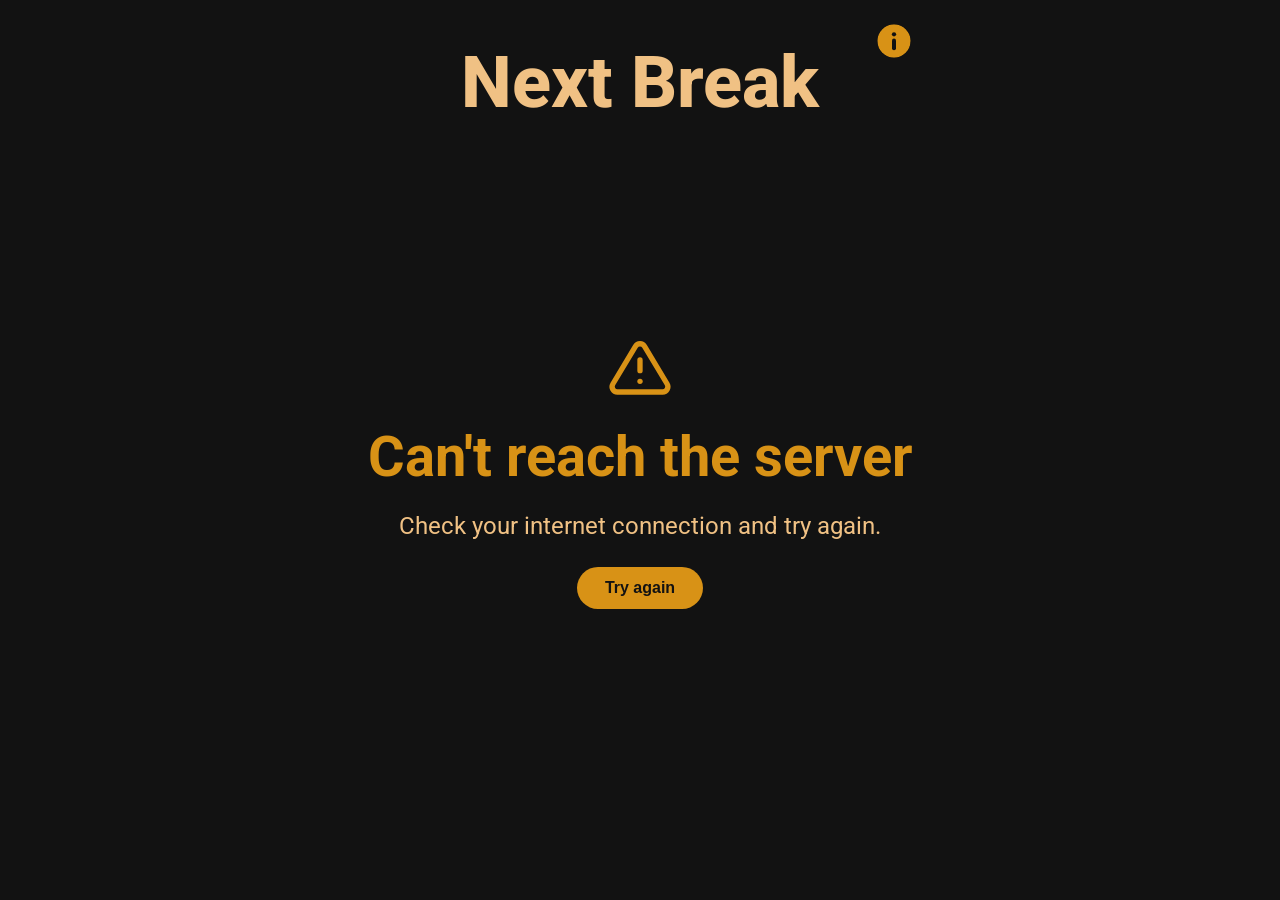
<file: index.html>
<!DOCTYPE html>
<html lang="en">
<head>
    <meta charset="UTF-8">
    <meta name="viewport" content="width=device-width, initial-scale=1.0">
    <meta name="theme-color" content="#212121">
    <title>Next Break</title>

    <meta name="description" content="School holiday and break countdown for South Tyrol (Südtirol). Track remaining school days until all upcoming breaks, holidays and days off.">
    <link rel="canonical" href="https://nextbreak.julianjesacher.org/">

    <meta name="google-site-verification" content="JOa_tQquBFCOXgk2BEPx4qZGrRJq0x8c56dbaamgwYg" />

    <link rel="preconnect" href="https://fonts.googleapis.com">
    <link rel="preconnect" href="https://fonts.gstatic.com" crossorigin>
    <link href="https://fonts.googleapis.com/css2?family=Roboto:ital,wght@0,400;0,500;0,700;0,800;1,400&display=swap" rel="stylesheet">

    <link rel="icon" type="image/svg+xml" href="assets/icons/favicon.svg" sizes="any">
    <link rel="icon" type="image/png" href="assets/icons/favicon.png">

    <link rel="stylesheet" href="style.css">
</head>
<body>
    <div id="loading-screen">
        <div class="spinner"></div>
    </div>

    <div id="app-container" hidden>
        <header id="top-bar">
            <div class="inner">
                <button id="about-button" class="icon-button" aria-label="About this app">
                    <svg viewBox="0 0 24 24">
                        <mask id="info-mask">
                            <circle cx="12" cy="12" r="10" fill="white"/>
                            <circle cx="12" cy="8" r="1.3" fill="black"/>
                            <rect x="10.8" y="10.5" width="2.4" height="7" rx="1.2" fill="black"/>
                        </mask>
                        <circle cx="12" cy="12" r="10" fill="currentColor" mask="url(#info-mask)"/>
                    </svg>
                </button>
                <h1 id="title" translate="no">Next Break</h1>
                <p id="status-text">Test</p>
            </div>
        </header>

        <div id="app">
            <main id="content">
                <div id="pager-section">
                    <div id="pager-wrapper">
                        <button id="pager-prev" class="pager-arrow" aria-label="Previous">‹</button>

                        <div id="pager">
                            <div id="pager-track">
                                <div class="pager-page">
                                    <p class="holiday-countdown">12</p>
                                    <p class="holiday-label">school days until<br>autumn break</p>
                                </div>
                                <div class="pager-page">
                                    <p class="holiday-countdown">35</p>
                                    <p class="holiday-label">school days until<br>winter break</p>
                                </div>
                                <div class="pager-page">
                                    <p class="holiday-countdown">57</p>
                                    <p class="holiday-label">school days until<br>carnival break</p>
                                </div>
                            </div>
                        </div>

                        <button id="pager-next" class="pager-arrow" aria-label="Next">›</button>
                    </div>

                    <div id="pager-pills">

                    </div>
                </div>

                <p id="next-day-off">Next day off in 3 days</p>
            </main>

            <footer id="bottom-bar">
                <div class="inner" id="bottom-bar-inner">
                    <p id="school-days-left">20 school days left</p>
                    <div id="progress-bar">
                        <div id="progress-bar-fill"></div>
                        <p id="progress-bar-label">42%</p>
                    </div>
                </div>
            </footer>
        </div>

        <div id="summer-screen" hidden>
            <h1>It's summer!</h1>
            <p>Relax, bro.</p>
        </div>
        
        <div id="error-screen" hidden>
            <div id="error-icon" aria-hidden="true"></div>
            <h1 id="error-title"></h1>
            <p id="error-message"></p>
            <button id="error-retry" hidden>Try again</button>
        </div>
        <div id="about-overlay" class="overlay" hidden>
            <div id="about-dialog" role="dialog" aria-modal="true" aria-labelledby="about-title">
                <button id="about-close" class="icon-button" aria-label="Close">
                    <svg viewBox="0 0 24 24" fill="none" stroke="currentColor" stroke-width="2" stroke-linecap="round" stroke-linejoin="round">
                        <line x1="18" y1="6" x2="6" y2="18"/>
                        <line x1="6" y1="6" x2="18" y2="18"/>
                    </svg>
                </button>

                <h2 id="about-title">About this page</h2>
                <p id="about-developer">Created by Julian Jesacher</p>
                <p id="about-version"></p>

                <div id="about-buttons">
                    <a id="about-app-download" class="link-button" href="#" target="_blank" rel="noopener">
                        <svg viewBox="0 0 24 24" fill="none" stroke="currentColor" stroke-width="2" stroke-linecap="round" stroke-linejoin="round">
                            <path d="M21 15v4a2 2 0 0 1-2 2H5a2 2 0 0 1-2-2v-4"/>
                            <polyline points="7 10 12 15 17 10"/>
                            <line x1="12" y1="15" x2="12" y2="3"/>
                        </svg>
                        <span>Download the app</span>
                        <svg viewBox="0 0 24 24" fill="none" stroke="currentColor" stroke-width="2" stroke-linecap="round" stroke-linejoin="round">
                            <path d="M18 13v6a2 2 0 0 1-2 2H5a2 2 0 0 1-2-2V8a2 2 0 0 1 2-2h6"/>
                            <polyline points="15 3 21 3 21 9"/>
                            <line x1="10" y1="14" x2="21" y2="3"/>
                        </svg>
                    </a>

                    <a id="about-source-code" class="link-button" href="#" target="_blank" rel="noopener">
                        <svg viewBox="0 0 24 24" fill="none" stroke="currentColor" stroke-width="2" stroke-linecap="round" stroke-linejoin="round">
                            <polyline points="16 18 22 12 16 6"/>
                            <polyline points="8 6 2 12 8 18"/>
                        </svg>
                        <span>View source code</span>
                        <svg viewBox="0 0 24 24" fill="none" stroke="currentColor" stroke-width="2" stroke-linecap="round" stroke-linejoin="round">
                            <path d="M18 13v6a2 2 0 0 1-2 2H5a2 2 0 0 1-2-2V8a2 2 0 0 1 2-2h6"/>
                            <polyline points="15 3 21 3 21 9"/>
                            <line x1="10" y1="14" x2="21" y2="3"/>
                        </svg>
                    </a>
                </div>
            </div>
        </div>
    </div>

    <script type="module" src="script.js"></script>
</body>
</html>
</file>
<file: style.css>
:root {
    --background-primary: #121212;
    --background-secondary: #212121;

    --content-primary: #d89216;
    --content-secondary: #f0c184;
    --content-tertiary: #404040;
    --content-tertiary-container: #505050;
}

* {
    margin: 0;
    padding: 0;
    box-sizing: border-box;
}

html {
    scrollbar-color: var(--content-tertiary-container) var(--background-primary);
}

html::-webkit-scrollbar-thumb {
    background-color: var(--content-tertiary-container);
}

body {
    background-color: var(--background-primary);
    font-family: 'Roboto', sans-serif;
}

#title {
    color: var(--content-secondary);
    font-size: clamp(2.4rem, 13vmin, 4.5rem);
    font-weight: 800;
    text-align: center;
}

#status-text {
    color: var(--content-tertiary-container);
    font-style: italic;
    text-align: center;
    font-size: clamp(1.1rem, 5.5vmin, 1.5rem);
}

#top-bar {
    padding: 40px 20px 20px;
}

.icon-button {
    background: none;
    border: none;
    cursor: pointer;
    display: flex;
    align-items: center;
    justify-content: center;
    padding: 6px;
    border-radius: 50%;
    transition: opacity 0.15s ease, background-color 0.15s ease, transform 0.1s ease;
}

@media (hover: hover) {
    #about-button:hover {
        opacity: 0.9;
        background-color: var(--background-secondary);
    }
}

#about-button:active {
    transform: scale(0.9);
    background-color: var(--content-tertiary);
}

@media (hover: hover) {
    #about-close:not(:disabled):hover {
        opacity: 0.95;
        background-color: color-mix(in srgb, var(--content-tertiary-container) 25%, var(--background-secondary));
    }
}

#about-close:not(:disabled):active {
    transform: scale(0.9);
    background-color: color-mix(in srgb, var(--content-tertiary-container) 40%, var(--background-secondary));
}

#about-button svg {
    width: 40px;
    height: 40px;
}

#about-button {
    position: absolute;
    top: -25px;
    right: 0;
    color: var(--content-primary);
}

@media (max-width: 420px) {
    #top-bar {
        padding-left: 12px;
        padding-right: 12px;
    }
    
    #about-button {
        right: -6px;
        top: -25px;
    }
}

#loading-screen {
    position: fixed;
    inset: 0;
    background-color: var(--background-primary);
    display: flex;
    align-items: center;
    justify-content: center;
    z-index: 10;
}

#loading-screen.hidden {
    opacity: 0;
    pointer-events: none;
    transition: opacity 0.3s ease;
}

.spinner {
    width: 36px;
    height: 36px;
    border: 3px solid var(--content-tertiary);
    border-top-color: var(--content-primary);
    border-radius: 50%;
    animation: spin 0.8s linear infinite;
}

@keyframes spin {
    to { transform: rotate(360deg); }
}

#app {
    flex: 1;
    display: flex;
    flex-direction: column;
}

#summer-screen[hidden],
#error-screen[hidden],
#app[hidden] {
    display: none;
}

.inner {
    max-width: 560px;
    margin: 0 auto;
    width: 100%;
    position: relative;
}

#content {
    flex: 1;
    max-width: 560px;
    margin: 0 auto;
    width: 100%;
    display: flex;
    flex-direction: column;
}

#pager-section {
    flex: 1;
    display: flex;
    flex-direction: column;
    justify-content: center;
    align-items: center;
    min-height: 0;
}

#bottom-bar {
    background-color: var(--background-secondary);
    padding: 20px;
}

#bottom-bar-inner {
    display: flex;
    flex-direction: column;
    align-items: center;
    gap: 16px;
}

#school-days-left {
    color: var(--content-primary);
    font-size: clamp(1.5rem, 6vmin, 2rem);
    font-weight: 700;
}

#progress-bar {
    position: relative;
    width: 100%;
    height: 36px;
    border-radius: 10px;
    background-color: var(--content-tertiary);
    overflow: hidden;
}

#progress-bar-fill {
    position: absolute;
    top: 0;
    left: 0;
    height: 100%;
    width: 42%;
    background-color: var(--content-primary);
}

#progress-bar-label {
    position: absolute;
    top: 0;
    left: 0;
    width: 100%;
    height: 100%;
    font-size: 1.6rem;
    display: flex;
    align-items: center;
    justify-content: center;
    color: var(--content-secondary);
    font-weight: 700;
}

.holiday-countdown {
    color: var(--content-primary);
    font-size: clamp(4rem, 22vmin, 7.5rem);
    font-weight: 800;
    text-align: center;
    line-height: 1.5;
}
.holiday-label {
    color: var(--content-secondary);
    font-size: clamp(1.4rem, 7.5vmin, 2.2rem);
    text-align: center;
    line-height: 1.3;
    white-space: pre-line;
}

#next-day-off {
    color: var(--content-tertiary);
    font-size: clamp(1.2rem, 6vmin, 1.7rem);
    text-align: center;
    padding-bottom: 20px;
}

#summer-screen,
#error-screen  {
    flex: 1;
    display: flex;
    flex-direction: column;
    align-items: center;
    justify-content: center;
    text-align: center;
    gap: 20px;
    padding: 20px 20px 120px 20px;
}

#summer-screen h1 {
    color: var(--content-primary);
    font-size: clamp(2.2rem, 14vmin, 4rem);
}

#summer-screen p {
    color: var(--content-secondary);
    font-size: clamp(1.2rem, 8.5vmin, 2.3rem);
    line-height: 1.4;
}

#error-screen h1 {
    color: var(--content-primary);
    font-size: clamp(2.5rem, 10vmin, 3.5rem);
}

#error-screen p {
    color: var(--content-secondary);
    font-size: clamp(1.2rem, 5.5vmin, 1.5rem);
    line-height: 1.4;
}

#error-icon svg {
    width: 64px;
    height: 64px;
    color: var(--content-primary);
}

#error-retry {
    margin-top: 4px;
    padding: 12px 28px;
    border-radius: 999px;
    border: none;
    background-color: var(--content-primary);
    color: var(--background-primary);
    font-size: 1rem;
    font-weight: 700;
    cursor: pointer;
    user-select: none;
    transition: background-color 0.15s ease, transform 0.1s ease, filter 0.15s ease;
}

@media (hover: hover) {
    #error-retry:hover {
        background-color: var(--content-secondary);
        transform: translateY(-1px);
    }
}

#error-retry:active {
    transform: scale(0.96);
    filter: brightness(0.85);
}

#error-retry[hidden] {
    display: none;
}

#pager {
    position: relative;
    overflow: hidden;
    flex: 1;
    touch-action: pan-y;
    padding: 40px 0;
}

#pager-track {
    display: flex;
    width: 100%;
    height: 100%;
}

#app-container {
    min-height: 100dvh;
    background-color: var(--background-primary);
    display: flex;
    flex-direction: column;
}

.pager-page {
    flex: 0 0 100%;
    min-width: 0;
    display: flex;
    flex-direction: column;
    align-items: center;
    justify-content: center;
    padding: 0 20px;
}

#pager-wrapper {
    display: flex;
    align-items: center;
    width: 100%;
}

.pager-arrow {
    width: 44px;
    height: 44px;
    border-radius: 50%;
    background-color: var(--background-secondary);
    border: none;
    color: var(--content-secondary);
    font-size: 1.5rem;
    display: flex;
    align-items: center;
    justify-content: center;
    cursor: pointer;
    user-select: none;
    flex-shrink: 0;
    transition: background-color 0.15s ease, color 0.15s ease, transform 0.1s ease;
}

@media(hover: hover) {
    .pager-arrow:not(:disabled):hover {
        color: var(--content-primary);
        background-color: var(--content-tertiary);
    }
}

.pager-arrow:not(:disabled):active {
    transform: scale(0.9);
    background-color: var(--content-tertiary-container);
}

.pager-arrow:disabled {
    opacity: 0.3;
    cursor: default;
}

#pager-next {
    margin-right: 10px;
}

#pager-prev {
    margin-left: 10px;
}

#pager-pills {
    display: flex;
    justify-content: center;
    gap: 4px;
}

.pill {
    width: 32px;
    height: 32px;
    display: flex;
    align-items: center;
    justify-content: center;
    background: none;
    border: none;
    padding: 0;
    cursor: pointer;
    transition: transform 0.1s ease;
}

.pill-dot {
    width: 8px;
    height: 8px;
    border-radius: 999px;
    background-color: var(--content-tertiary);
    transition: width 0.2s ease, background-color 0.2s ease, opacity 0.15s ease, transform 0.1s ease;
}

@media (hover: hover) {
    .pill:hover:not(.active) .pill-dot {
        background-color: var(--content-tertiary-container);
    }

    .pill.active:hover .pill-dot {
        opacity: 0.9;
    }
}

.pill:active {
    transform: scale(0.9);
}

.pill.active .pill-dot {
    width: 24px;
    background-color: var(--content-primary);
}

.overlay {
    position: fixed;
    inset: 0;
    background-color: rgba(0, 0, 0, 0.6);
    display: flex;
    overflow-y: auto;
    overscroll-behavior: contain;
    justify-content: center;
    z-index: 20;
    padding: 20px;

    opacity: 1;
    visibility: visible;
    transition: opacity 0.25s ease, visibility  0.25s ease;

    scrollbar-color: var(--content-tertiary-container) var(--background-secondary);
    scrollbar-width: thin;
}

.overlay::-webkit-scrollbar-thumb {
    background-color: var(--content-tertiary-container);
}

.overlay[hidden] {
    display: flex;
    opacity: 0;
    visibility: hidden;
    pointer-events: none;
    transition: opacity 0.15s ease, visibility 0.15s ease;
}

#about-dialog {
    position: relative;
    background-color: var(--background-secondary);
    border-radius: 16px;
    padding: clamp(20px, 6vh, 40px) clamp(16px, 5vw, 28px) clamp(16px, 5vh, 28px);
    max-width: 460px;
    width: 100%;
    max-height: none;
    overflow-y: visible;
    display: flex;
    flex-direction: column;
    justify-content: center;
    margin: auto 0;
    text-align: center;
    gap: clamp(6px, 2vh, 10px);
    box-sizing: border-box;

    transform: translateY(0);
    transition: transform 0.25s cubic-bezier(0.16, 1, 0.3, 1);
}

.overlay[hidden] #about-dialog {
    transform: translateY(25px);
    transition: transform 0.15s ease-in;
}

#about-close {
    position: absolute;
    top: 8px;
    right: 8px;
    color: var(--content-tertiary-container);
}

#about-close svg {
    width: 35px;
    height: 35px;
}

#about-title {
    color: var(--content-primary);
    font-size: clamp(1.8rem, 3vh + 2vw, 2.5rem);
    font-weight: 800;
    margin-bottom: clamp(4px, 1.5vh, 8px);
}

#about-developer {
    color: var(--content-secondary);
    font-size: clamp(1.1rem, 2vh + 1.5vw, 1.4rem);
}

#about-version {
    color: var(--content-tertiary-container);
    font-size: clamp(1rem, 1.8vh + 1.3vw, 1.2rem);
    margin-bottom: clamp(6px, 2vh, 14px);
}

#about-buttons {
    display: flex;
    flex-direction: column;
    gap: 12px;
    width: 100%;
    margin-top: 4px;
}

.link-button {
    display: flex;
    align-items: center;
    justify-content: center;
    gap: 5px;
    width: 100%;
    padding: clamp(8px, 1.5vh, 12px) 12px;
    border-radius: 12px;
    border: none;
    background-color: transparent;
    color: var(--content-primary);
    font-size: clamp(1.05rem, 2.4vh + 0.8vw, 1.2rem);
    font-weight: 600;
    text-decoration: none;
    cursor: pointer;
    user-select: none;
    transition: background-color 0.15s ease, transform 0.1s ease;
}

@media (hover: hover) {
    .link-button:hover {
        background-color: var(--content-tertiary);
    }
}

.link-button:active {
    transform: scale(0.98);
    background-color: var(--content-tertiary-container);
}

button, 
a {
  -webkit-tap-highlight-color: transparent;
}

button:focus,
a:focus {
    outline: none;
}

.link-button svg {
    width: 22px;
    height: 22px;
    flex-shrink: 0;
    color: inherit;
}

.link-button-icon,
.external-icon {
    width: 20px;
    height: 20px;
    flex-shrink: 0;
}

#error-404-container {
    min-height: 100dvh;
    display: flex;
    flex-direction: column;
    align-items: center;
    justify-content: center;
    text-align: center;
    padding: 20px;
    gap: 16px;
}

#error-404-container h1 {
    color: var(--content-primary);
    font-size: clamp(4rem, 20vmin, 7.5rem);
    font-weight: 800;
    line-height: 1;
}

#error-404-container p {
    color: var(--content-secondary);
    font-size: clamp(1.2rem, 5.5vmin, 1.5rem);
    line-height: 1.4;
}

#error-404-button {
    margin-top: 8px;
    padding: 12px 28px;
    border-radius: 999px;
    background-color: var(--content-primary);
    color: var(--background-primary);
    font-size: 1rem;
    font-weight: 700;
    text-decoration: none;
    user-select: none;
    transition: background-color 0.15s ease, transform 0.1s ease, filter 0.15s ease;
    display: inline-block;
}

@media (hover: hover) {
    #error-404-button:hover {
        background-color: var(--content-secondary);
        transform: translateY(-1px);
    }
}

#error-404-button:active {
    transform: scale(0.96);
    filter: brightness(0.85);
}
</file>
